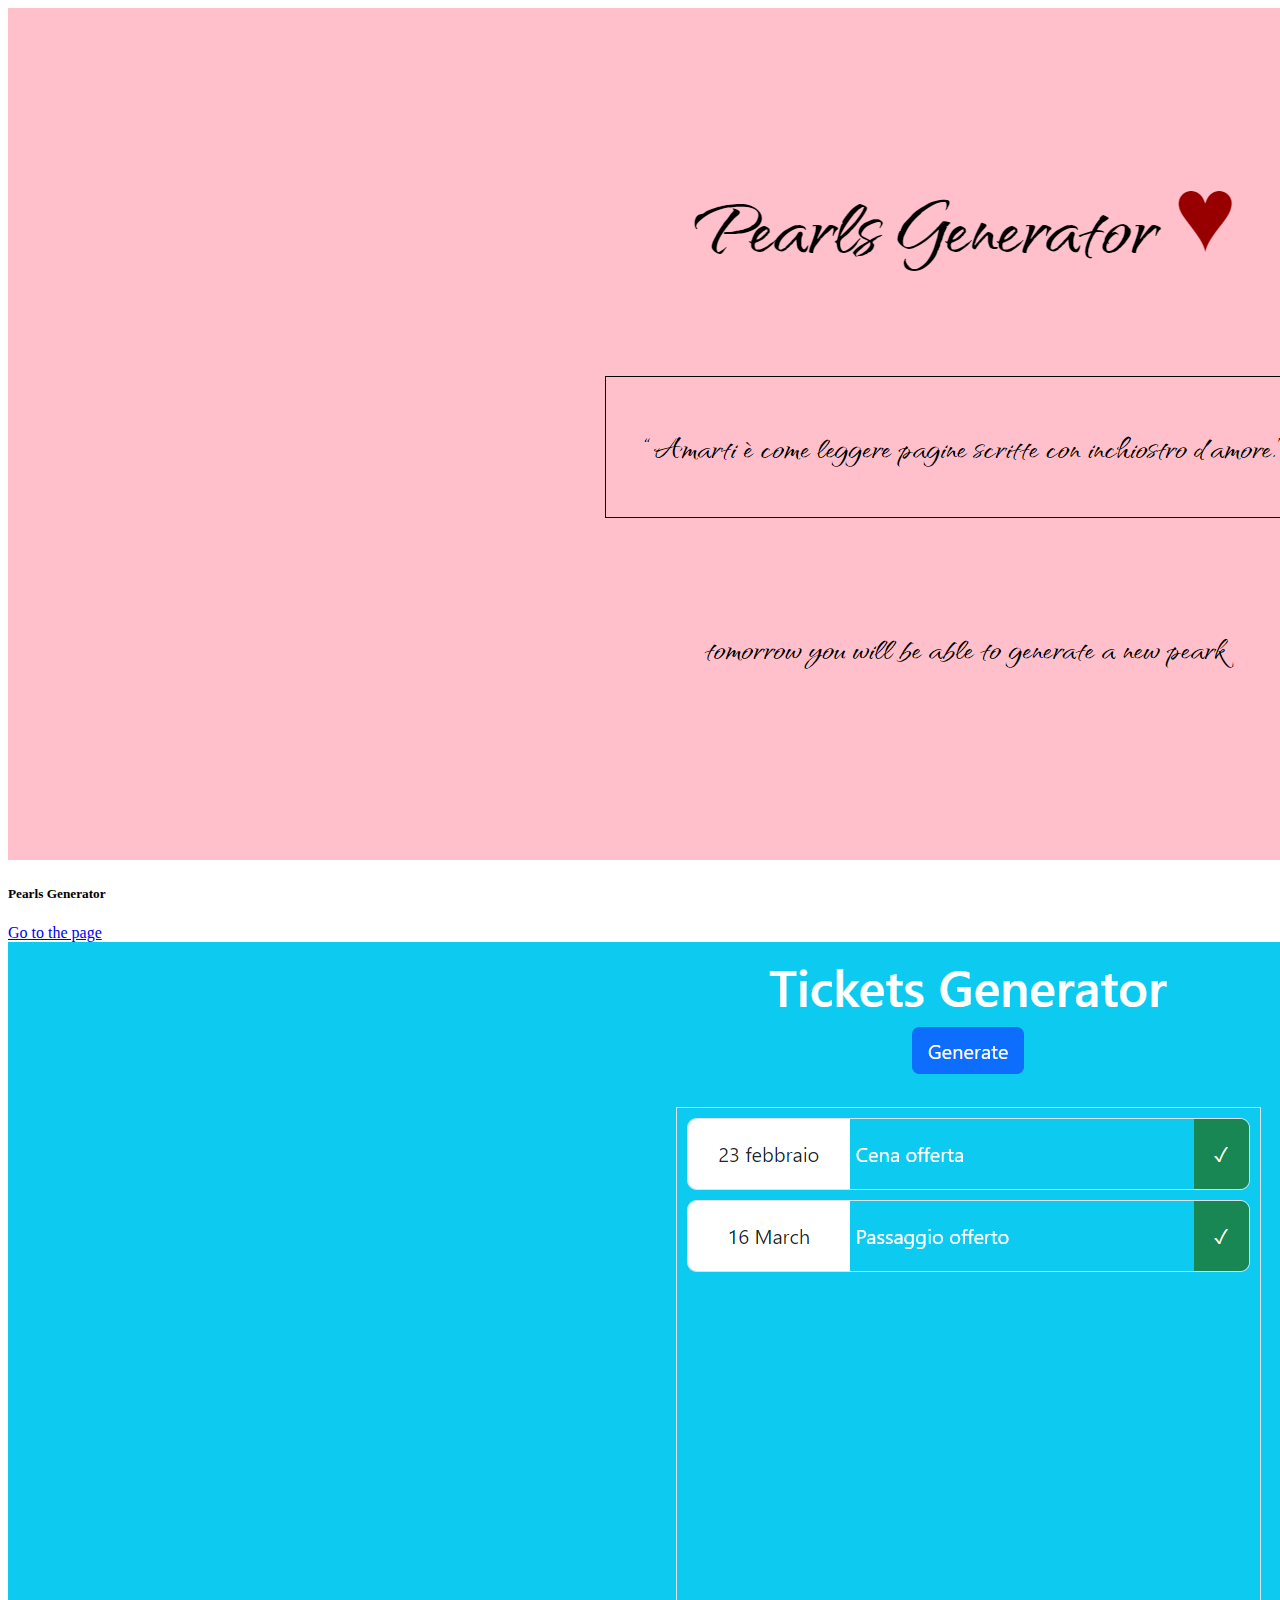
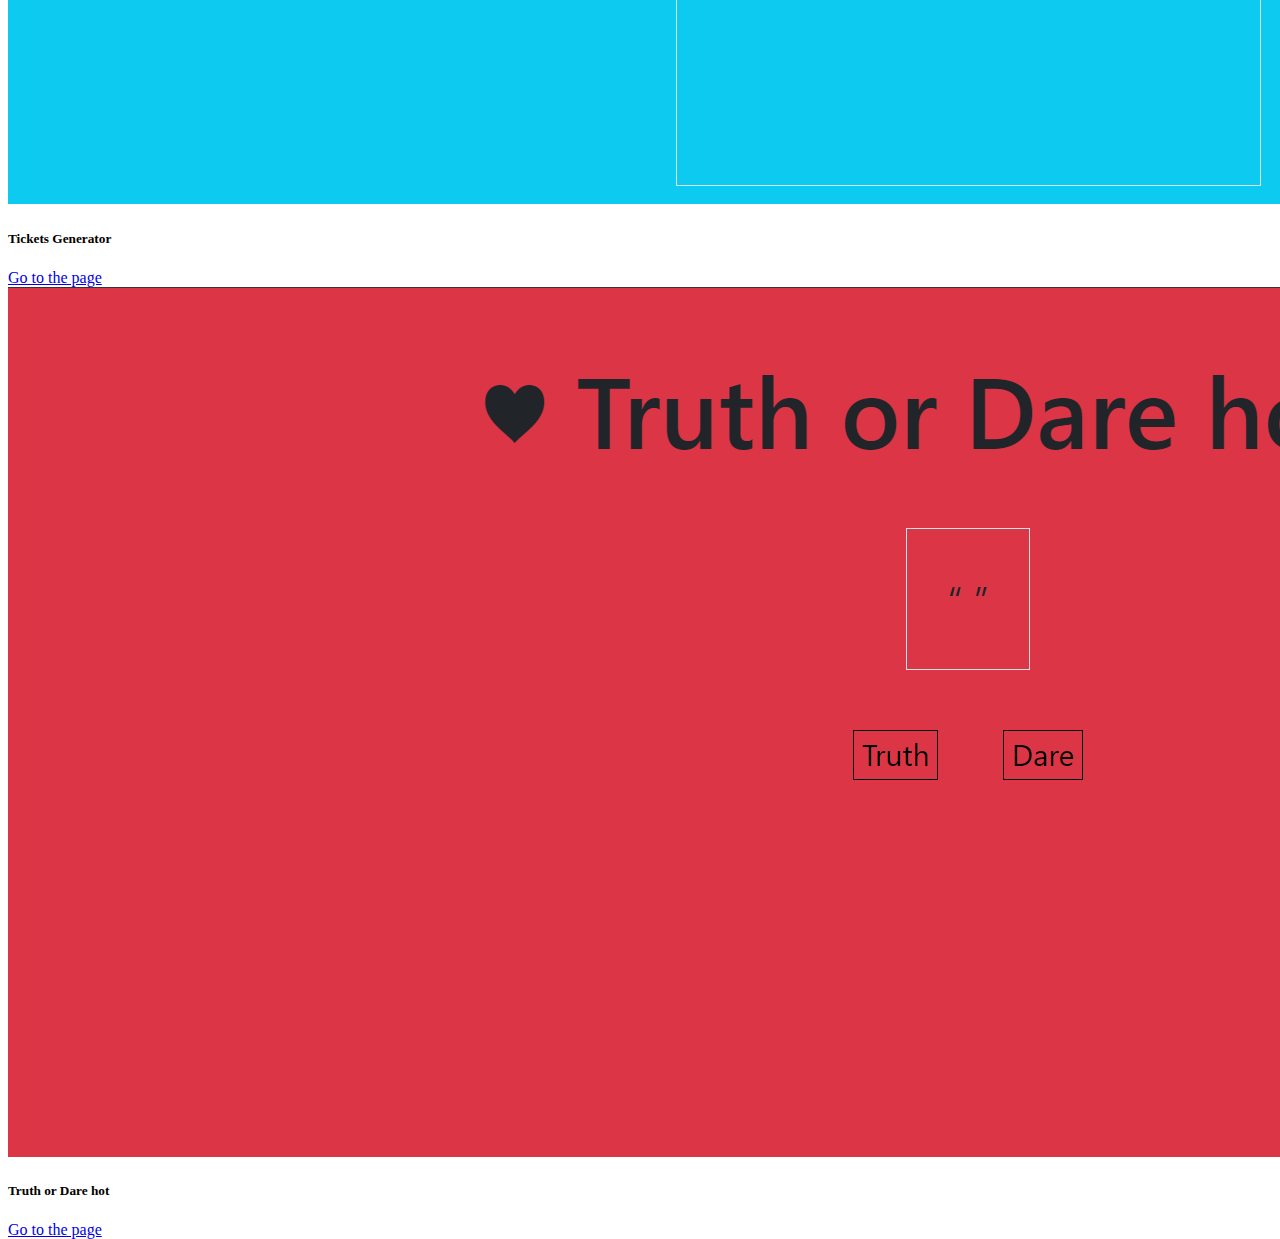
<file: index.html>
<!DOCTYPE html>
<html lang="en">
<head>
    <meta charset="UTF-8">
    <meta name="viewport" content="width=device-width, initial-scale=1.0">
    <title>generators</title>
    <link rel="icon" type="image/png" href="./logo.jpg"/>

    <link href="https://cdn.jsdelivr.net/npm/bootstrap@5.3.1/dist/css/bootstrap.min.css" rel="stylesheet" integrity="sha384-4bw+/aepP/YC94hEpVNVgiZdgIC5+VKNBQNGCHeKRQN+PtmoHDEXuppvnDJzQIu9" crossorigin="anonymous">
</head>
<body>
    <div class="container-fluid d-flex justify-content-center align-items-center" style="height: 100vh; flex-wrap: wrap">
        <div class="card m-2" style="width: 18rem;">
            <img src="./pearlsimg.png" class="card-img-top" alt="pearls generator">
            <div class="card-body">
                <h5>Pearls Generator</h5>
              <a href="./pearlsGenerator/pearls.html" class="btn btn-primary">Go to the page</a>
            </div>
        </div>
        <div class="card m-2" style="width: 18rem;">
            <img src="./ticketsimg.png" class="card-img-top" alt="tickets genearator">
            <div class="card-body">
                <h5>Tickets Generator</h5>
              <a href="./ticketsGenerator/tickets.html" class="btn btn-primary">Go to the page</a>
            </div>
        </div>
        <div class="card m-2" style="width: 18rem;">
            <img src="./truthordareimg.png" class="card-img-top" alt="tickets genearator">
            <div class="card-body">
                <h5>Truth or Dare hot</h5>
              <a href="./truthordareGenerator/truthordare.html" class="btn btn-primary">Go to the page</a>
            </div>
        </div>
    </div>
</body>
</html>
</file>
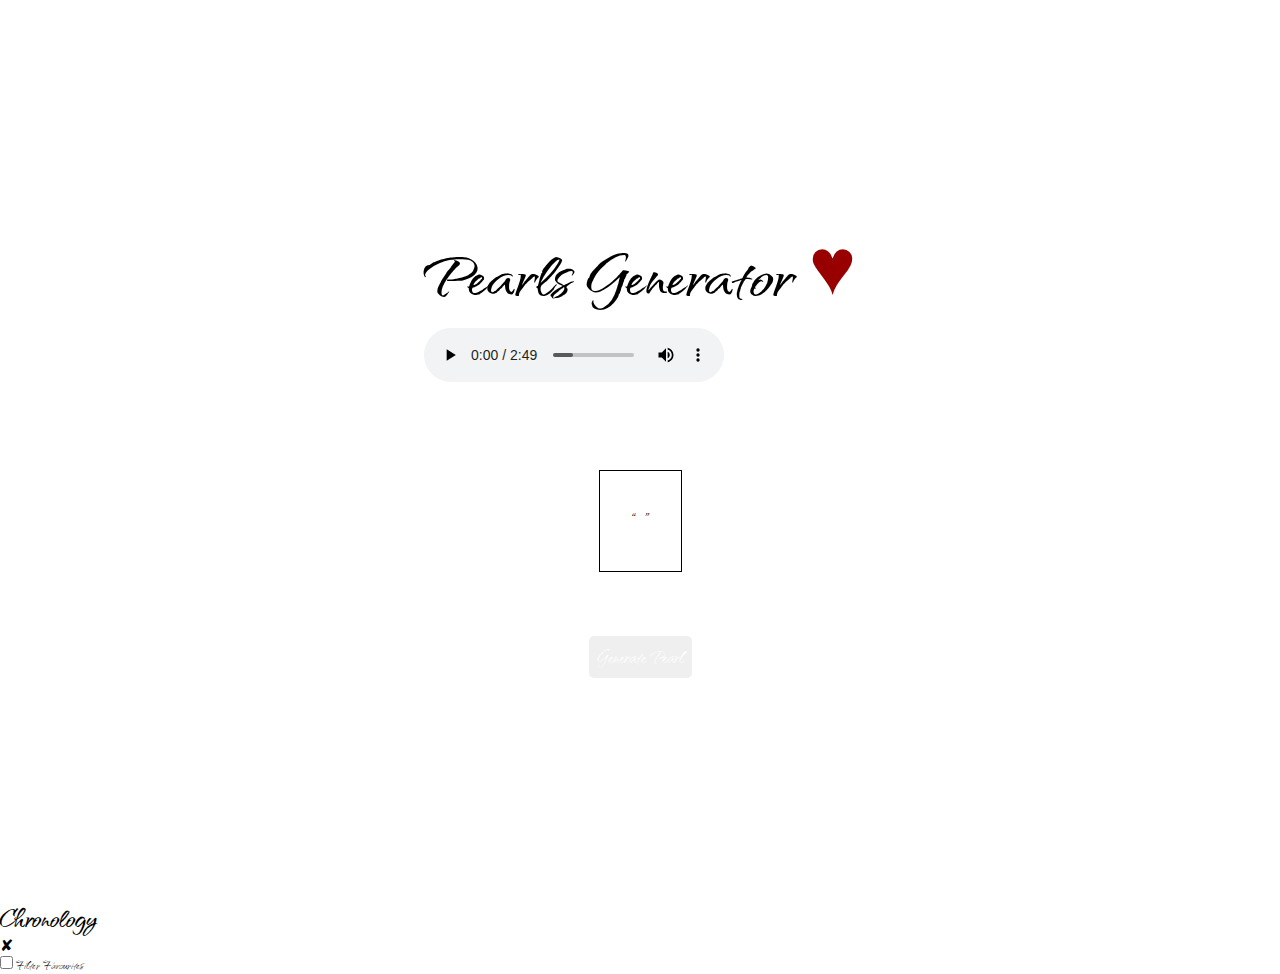
<file: pearlsGenerator/pearls.html>
<!DOCTYPE html>
<html lang="en">
<head>
    <meta charset="UTF-8">
    <meta name="viewport" content="width=device-width, initial-scale=1.0">
    <title>Pearlsgenerator</title>

    <link href="https://cdn.jsdelivr.net/npm/bootstrap@5.3.1/dist/css/bootstrap.min.css" rel="stylesheet" integrity="sha384-4bw+/aepP/YC94hEpVNVgiZdgIC5+VKNBQNGCHeKRQN+PtmoHDEXuppvnDJzQIu9" crossorigin="anonymous">

    <link rel="preconnect" href="https://fonts.googleapis.com">
    <link rel="preconnect" href="https://fonts.gstatic.com" crossorigin>
    <link href="https://fonts.googleapis.com/css2?family=Qwitcher+Grypen:wght@700&display=swap" rel="stylesheet">
    <link href="https://cdnjs.cloudflare.com/ajax/libs/font-awesome/6.5.1/css/all.min.css" rel="stylesheet">
</head>
<body>
    <main class="text-center position-relative">
        <h1 style="font-size: 5em; display: inline;">
            Pearls Generator <span title="Change theme" class="heart d-inline-block">&hearts;</span>
            <div>
                <audio controls id="myAudio">
                    <source src="red_blue.mp3" type="audio/mp3">
                    Your browser does not support the audio element.
                </audio>
            </div>
        </h1>

        <div data-bs-toggle="modal" data-bs-target="#chrModal" class="box" style="margin: 2rem 0; padding: 2rem; max-width: 700px;">
            <p aria-colspan="border border-dark" style="padding: 2rem; font-size: 2em;" class="pearl"><q> </q></p>
            <p class="pearls-end fs-2 border p-2">Congratulations! <br> you have collected all the pearls <br> &hearts; &hearts; &hearts; &hearts; &hearts;</p>
        </div>

        <button class="bg-danger border border-danger" style="font-size: 1.5em;">Generate Pearl</button>
        <p style="font-size: 2em; display: none;" class="info">tomorrow you will be able to generate a new peark</p>

        <div class="birthday position-absolute top-0 start-0 d-flex justify-content-center align-items-center">
            <div class="fs-2 border bg-white text-dark" style="display: none;">
                Happy Birthday to You, 
                Happy Birthday to You, 
                Happy Birthday Dear Elisa, 
                Happy Birthday to You.
            </div>
        </div>
    </main>

    <div class="modal fade" id="chrModal" tabindex="-1" aria-labelledby="exampleModalLabel" aria-hidden="true">
        <div class="modal-dialog modal-dialog-scrollable">
          <div class="modal-content">
            <div class="modal-header position-relative">
              <h1 class="modal-title fs-1" id="exampleModalLabel">Chronology <span class="count d-inline-block ms-3"></span> <br></h1>
              <p type="button" data-bs-dismiss="modal" aria-label="Close">&#x2718;</p>

              <div class="position-absolute bottom-0 end-0 me-3">
                <input id="filter-fav" type="checkbox"></input> <label for="filter-fav" class="fs-4">Filter Favourites</label>
              </div>
            </div>

            <div class="modal-body">
              <ul class="m-0 p-0 fs-3 list-pearls">
              </ul>
            </div>
          </div>
        </div>
    </div>

    <script src="https://cdn.jsdelivr.net/npm/@popperjs/core@2.11.8/dist/umd/popper.min.js" integrity="sha384-I7E8VVD/ismYTF4hNIPjVp/Zjvgyol6VFvRkX/vR+Vc4jQkC+hVqc2pM8ODewa9r" crossorigin="anonymous"></script>
    <script src="https://cdn.jsdelivr.net/npm/bootstrap@5.3.1/dist/js/bootstrap.min.js" integrity="sha384-Rx+T1VzGupg4BHQYs2gCW9It+akI2MM/mndMCy36UVfodzcJcF0GGLxZIzObiEfa" crossorigin="anonymous"></script>
    <script type="text/javascript" src="phrase.js"></script>
    <script>
        // localStorage.clear()
        console.log(localStorage)

        const button = document.querySelector('button');
        const info = document.querySelector('.info')
        const pearl = document.querySelector('.pearl > q');
        const list = document.querySelector('ul')
        let color = "white"
        let favourites = localStorage.getItem('favourites') ? JSON.parse(localStorage.getItem('favourites')) : []
        let chronology = []
        
        localStorage.getItem('dateGenerate') == '26/10/2023' ? document.querySelector('.birthday > div').style.display = 'block' : document.querySelector('.birthday > div').style.display = 'none'

        document.addEventListener("DOMContentLoaded", function () {
            const today = new Date().toLocaleDateString();
            if (localStorage.getItem("dateGenerate") == today) {
                button.style.display = 'none';
                localStorage.getItem('pearls') == '[]' ? info.style.display = 'none' : info.style.display = 'block'
                pearl.textContent = localStorage.getItem("pearlGenerate")
                color = localStorage.getItem('dark-mode') ? localStorage.getItem('dark-mode') : 'white'
            } else {
                if (localStorage.getItem('pearls')){
                    pearls = localStorage.getItem("pearls")
                    pearls = JSON.parse(pearls)
                }
                button.style.display = 'block';
            }
            

            // STAMPA CRONOLOGIA
            if(localStorage.getItem('chronology')){
                chronology = localStorage.getItem("chronology")
                chronology = JSON.parse(chronology)
                chronology.forEach((element, i) => {
                    createList = document.createElement('li')
                    createList.innerHTML =  `<div id="${i}" class="d-flex"><span class="pe-3 small-heart" title="">&hearts;</span>${element.pearl}</div> <span class="p-0 align-self-end ms-5">${element.date}</span>`
                    createList.className = 'd-flex justify-content-between border-bottom'
                    list.append(createList)
                })
                document.querySelector('.count').innerHTML = '('+chronology.length+'/365)'
                if(chronology.length == 365){
                    button.style.display = 'none'
                    document.querySelector('.pearls-end').style.display = 'block'
                    document.querySelector('.pearl').style.display = 'none'
                }
            }

            // GENERA FRASE
            button.addEventListener('click', function() {
                document.querySelector('audio').play();
                pearl.textContent = pearls[Math.floor(Math.random() * pearls.length)];

                if (pearls.length > 0){
                    index = pearls.indexOf(pearl.textContent)
                    pearls.splice(index, 1)
                    
                    chronology.push({'pearl': pearl.textContent,
                                    'date' : new Date().toLocaleDateString()})
                }
                
                const saveChronology = JSON.stringify(chronology)
                const savePearls = JSON.stringify(pearls)
                const savePearl = pearl.textContent
                const saveToday = new Date().toLocaleDateString();
                
                localStorage.setItem("chronology", saveChronology)
                localStorage.setItem("pearls", savePearls)
                localStorage.setItem("pearlGenerate", savePearl)
                localStorage.setItem("dateGenerate", saveToday);

                button.style.display = 'none';
                info.style.display = 'block'
            });

            // AGGIUNGI/RIMUOVI PREFERITI
            document.querySelectorAll('.small-heart').forEach(heart => {
                heart.addEventListener('click', function(){
                    let li = this.parentElement.parentElement
                    if(li.classList.contains('fav')){
                        li.classList.remove('fav')
                        index = favourites.indexOf(heart.parentElement.id)
                        favourites.splice(index, 1)
                    }else{
                        li.classList.add('fav')
                        favourites.push(this.parentElement.id)
                    }
                    localStorage.setItem('favourites', JSON.stringify(favourites))
                })
            });

            if(localStorage.getItem('favourites')){
                document.querySelectorAll('.small-heart').forEach(heart => {
                    let favourites = JSON.parse(localStorage.getItem('favourites'))
                    favourites.forEach(fav => {
                        if(fav == heart.parentElement.id){
                            heart.parentElement.parentElement.classList.add('fav')
                        }
                    });
                })
            }

            //FILTRA PER PREFERITI
            document.getElementById('filter-fav').addEventListener('change', function(){
                if(this.checked){
                    document.querySelectorAll('.list-pearls li').forEach(li => {
                        li.classList.contains('fav') ? null : li.classList.add('d-none')
                    })
                } else {
                    document.querySelectorAll('.list-pearls li').forEach(li => {
                        li.classList.remove('d-none')
                    })
                }
            })

            
            // CAMBIA TEMA
            document.querySelector('.heart').addEventListener('click', function() {
                color = changeTheme(color)
            })

            setTheme(theme_colors[localStorage['dark-mode']])
        });


        // FUNZIONI
        function changeTheme(color){
            let next_color = color;

            switch (color) {
                case 'white':
                    next_color = 'black'
                    break;
                case 'black':
                    next_color = 'red'
                    break;
                case 'red':
                    next_color = 'blue'
                    break;
                case 'blue':
                    next_color = 'violet'
                    break;
                case 'violet':
                    next_color = 'pink'
                    break;
                case 'pink':
                    next_color = 'yellow'
                    break;
                case 'yellow':
                    next_color = 'white'
                    break;
            }
            
            setTheme(theme_colors[next_color])
            localStorage.setItem('dark-mode', next_color)
            return next_color
        } 

        function setTheme(colors){
            if(colors == null) return
            const color1 = colors[0]
            const color2 = colors[1]
            document.querySelector('main').style.backgroundColor = color1
            document.querySelector('main').style.color = color2
            document.querySelector('.modal').style.color = color2
            document.querySelector('.modal-content').style.backgroundColor = color1
            document.querySelector('.pearl').style.border = `1px solid ${color2}` 
        }
    </script>
</body>


<style>
    *{
        margin: 0;
        padding: 0;
        box-sizing: border-box;
        transition: 0.25s all;
        font-family: 'Qwitcher Grypen', cursive;
    }
    .fav{
        background-color: rgb(255, 150, 150);
        color: black;
    }
    .small-heart{
        cursor: pointer;
    }
    main{
        width: 100%;
        height: 100vh;
        display: flex;
        flex-direction: column;
        align-items: center;
        justify-content: center;
    }
    button{
        border: 0;
        padding: 0.5rem;
        color: white;
        border-radius: 5px;
    }
    button:hover{
        cursor: pointer;
        background-color: white !important;
        color: red;
        transform: scale(1.1);
    }
    .heart{
        color: #980000;
    }
    .pearl{
        border: 1px solid black;
    }
    .heart:hover{
        cursor: pointer;
        transform: scale(1.2);
    }
    .box:hover{
        cursor: pointer;
        transform: scale(0.98);
    }
    ::-webkit-scrollbar{
        width: 10px;
    }
    *::-webkit-scrollbar-thumb {
        background-color: #980000;
        border-radius: 10px;
        border: 1px solid #ffffff;
    }
    .pearls-end{
        display: none;
    }
</style>
</html>
</file>
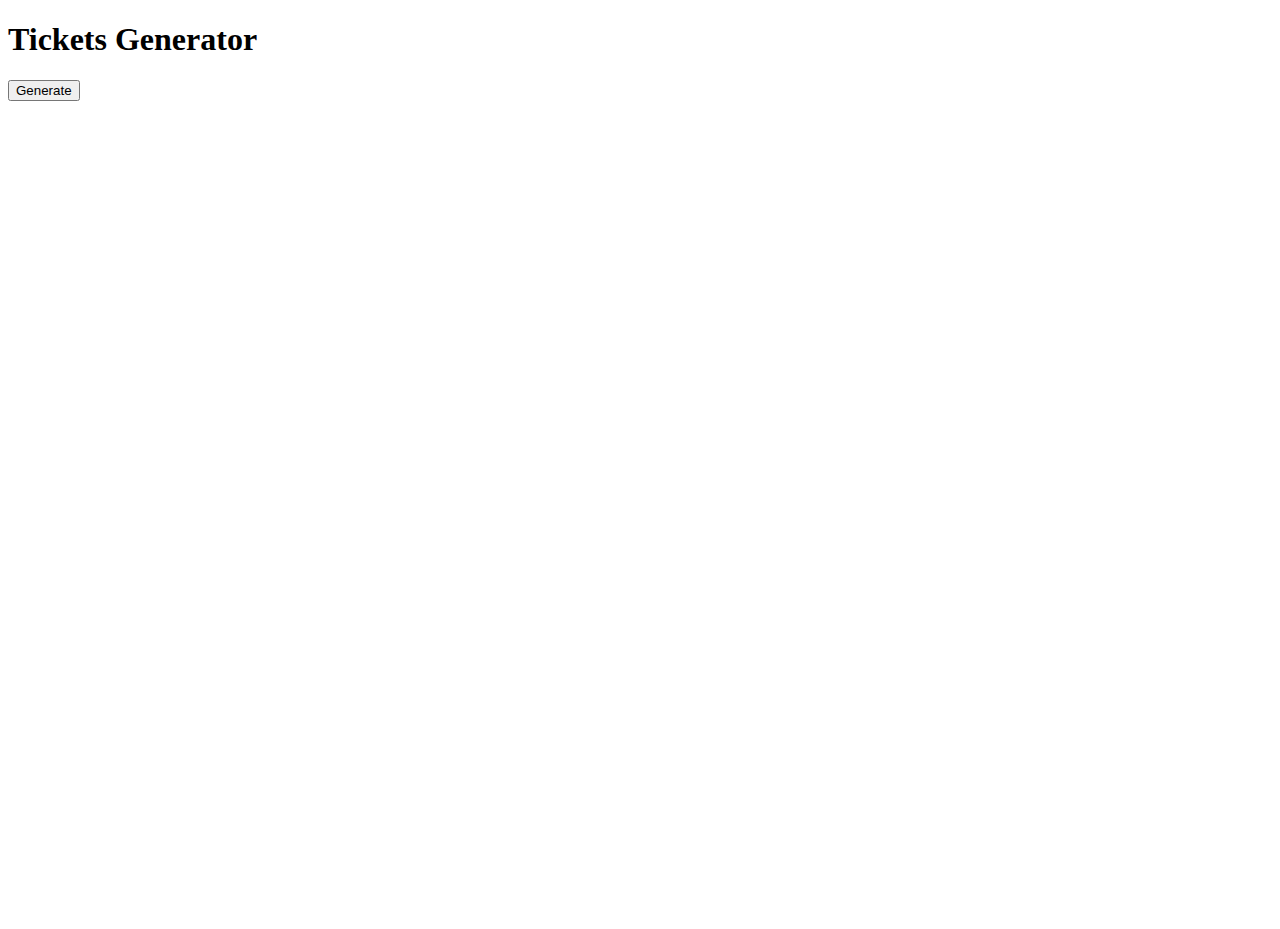
<file: ticketsGenerator/tickets.html>
<!DOCTYPE html>
<html lang="en">
<head>
    <meta charset="UTF-8">
    <meta name="viewport" content="width=device-width, initial-scale=1.0">
    <title>Ticketsgenerator</title>
    <link href="https://cdn.jsdelivr.net/npm/bootstrap@5.3.1/dist/css/bootstrap.min.css" rel="stylesheet" integrity="sha384-4bw+/aepP/YC94hEpVNVgiZdgIC5+VKNBQNGCHeKRQN+PtmoHDEXuppvnDJzQIu9" crossorigin="anonymous">
</head>
<body class="bg-info">
    <main class=" m-auto text-center p-3" style="height: 100vh; max-width: 500px;">
        <div style="height: 120px;">
            <h1 class="text-white">Tickets Generator</h1>
            <button class="btn btn-primary" id="btn-generator">Generate</button>
        </div>
        <div id="tickets" class="border p-2 w-100" style="height: calc(100% - 120px); overflow: auto;">
        </div>
    </main>
    <script type="text/javascript">
        // localStorage.clear()
        console.log(localStorage)
        let tickets = ['Cena offerta', 'Coccole X2', 'Bacini extra', 'Passaggio offerto', 'Massaggio', 'Guardare film', 'Frase dolce', 'Fare cena', 'Compare dolce', 'Iniziare serie-tv']
        let btn_generate = document.querySelector('#btn-generator')
        let ticket_list = document.querySelector('#tickets')
        let chronology = localStorage.getItem('tickets') ? JSON.parse(localStorage.getItem('tickets')) : []
        let date_now = new Date()
        let next_date = parseInt(localStorage.getItem('dateNextTick'))

        if (chronology.length > 0){
            chronology.forEach((data, index) => {
                create_html_ticket(ticket_list, data.date, data.description, index)
            })
        }

        btn_generate.addEventListener('click', ()=>{
            if(date_now.getDate() == next_date || !next_date){
                let ticket_random = tickets[Math.floor(Math.random() * tickets.length)]
                let date = generate_date()

                create_html_ticket(ticket_list, date, ticket_random, chronology.length)

                chronology.push({description: ticket_random, date: date})
                localStorage.setItem('tickets', JSON.stringify(chronology))
                next_date = new Date()
                next_date.setDate(new Date().getDate() + 7)
                localStorage.setItem('dateNextTick', next_date.getDate())
            }else{
                alert('You can generate a new ticket on the '+ localStorage.getItem('dateNextTick')+'rd of the month')
            }
        })

        document.addEventListener('DOMContentLoaded', ()=>{
            document.querySelectorAll('.btn-checks').forEach(btn =>{
                btn.addEventListener('click', function(){
                    if(confirm('Are you sure you want to use this ticket?')){
                        this.parentElement.remove()
                        chronology.splice(this.parentElement.dataset.id, 1)
                        localStorage.setItem('tickets', JSON.stringify(chronology))
                    }
                })
            })
        })

        //FUNCTIONS
        function generate_date() {
            const months = ["January", "February", "March", "April", "May", "June", "July", "August", "September", "October", "November", "December"];
            let date = new Date()
            return date.getDate() + ' ' + months[date.getMonth()]
        }

        function create_html_ticket(ticket_list, date, ticket_random, id){
            let ticket = document.createElement('div')
            ticket.innerHTML = `<div id="ticket" class="border d-inline-block d-flex justify-content-between align-items-center w-100 rounded-3 overflow-hidden mb-2" data-id="${id}">
                <div id="ticket-titles">
                    <div id="ticker-date" class="bg-white p-3 d-inline-block" style="width: 130px;">${date}</div>
                    <span id="ticket-description" class="text-white">${ticket_random}</span>
                </div>
                <button title="Use ticket n.${id}" class="btn-checks text-white bg-success border-0 p-3">&#10003;</button>
            </div>`
            ticket_list.append(ticket)
        }
    </script>
</body>
</html>
</file>
